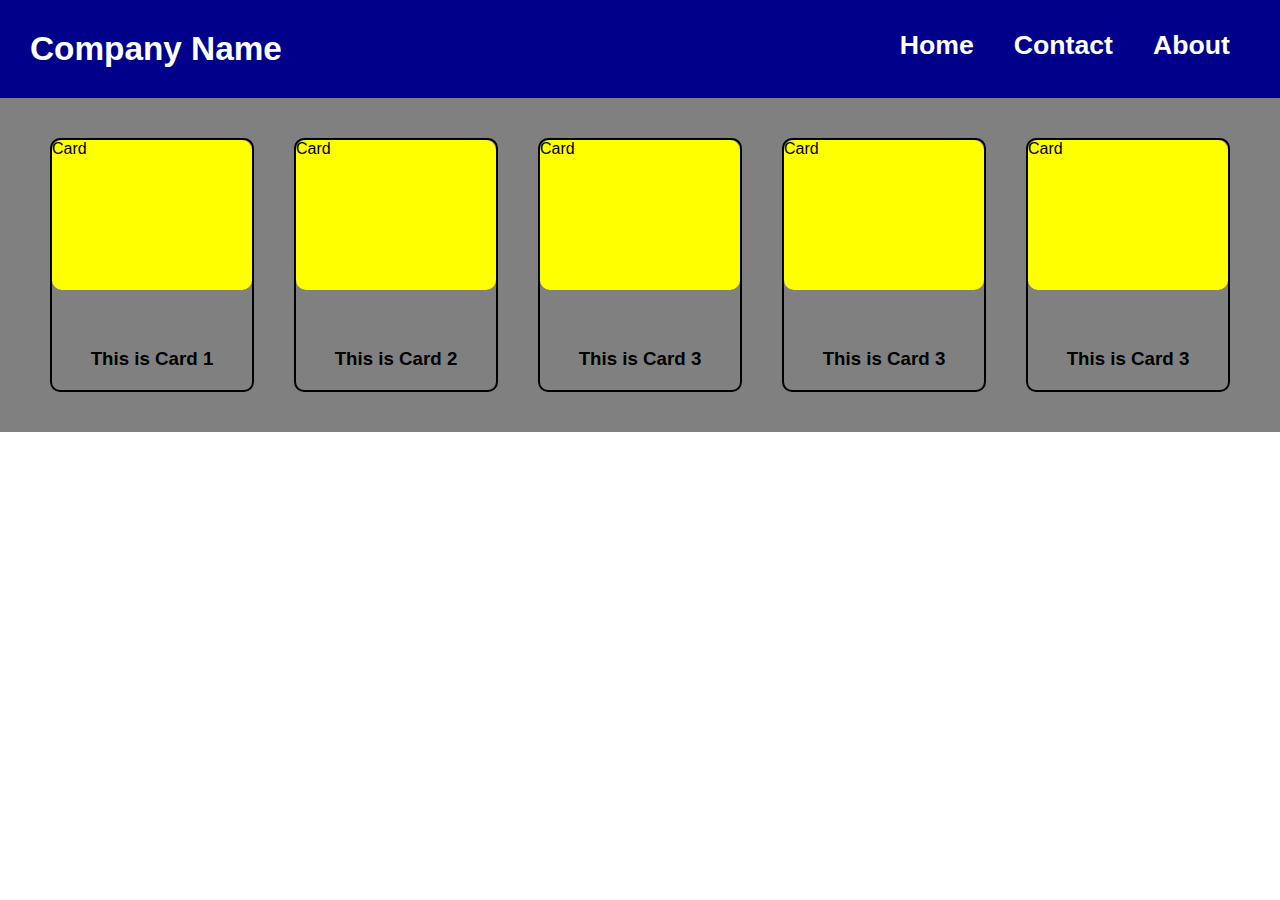
<file: index.html>
<!DOCTYPE html>
<html lang="en">

<head>
    <meta charset="UTF-8">
    <meta http-equiv="X-UA-Compatible" content="IE=edge">
    <meta name="viewport" content="width=device-width, initial-scale=1.0">
    <title>Document</title>
    <link rel="stylesheet" href="style.css">
</head>

<body>
    <div class="parent">
        <div class="child company">Company Name</div>
        <div class="child links">
            <div class="navitem">Home</div>
            <div class="navitem">Contact</div>
            <div class="navitem">About</div>
        </div>
    </div>

    <div class="cardContainer">
        <div class="cardBox">
            <div class="card">Card</div>
            <h3 class="cardText">This is Card 1</h3>
        </div>
        <div class="cardBox">
            <div class="card">Card</div>
            <h3 class="cardText">This is Card 2</h3>
        </div>
        <div class="cardBox">
            <div class="card">Card</div>
            <h3 class="cardText">This is Card 3</h3>
        </div>
        <div class="cardBox">
            <div class="card">Card</div>
            <h3 class="cardText">This is Card 3</h3>
        </div>
        <div class="cardBox">
            <div class="card">Card</div>
            <h3 class="cardText">This is Card 3</h3>
        </div>
        
    </div>
</body>

</html>
</file>
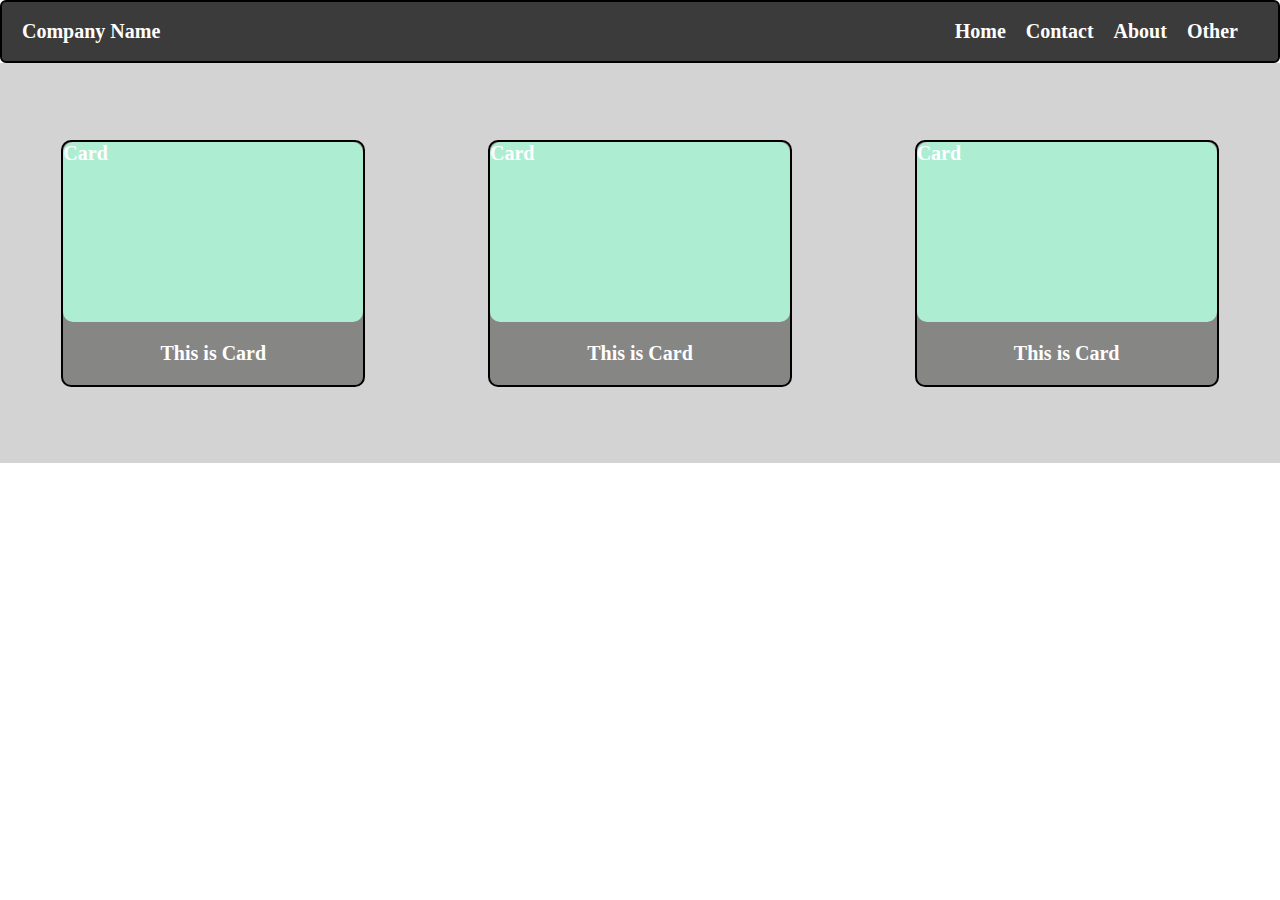
<file: test 1/Test1.html>
<!DOCTYPE html>
<html lang="en">
<head>
    <meta charset="UTF-8">
    <meta http-equiv="X-UA-Compatible" content="IE=edge">
    <meta name="viewport" content="width=device-width, initial-scale=1.0">
    <title>Test 1</title>
    <link rel="stylesheet" href="test.css">
</head>
<body>
    <div class="parent">
        <div class="company"> Company Name</div>
        <div class="navBar">
            <div class="child">Home </div>
            <div class="child">Contact</div>
            <div class="child">About</div>
            <div class="child">Other</div>
        </div>
    </div>
</div>

<div class="container">
    <div class="box">
        <div class="card">Card</div>
        <h3 class="card2">This is Card</h3>
    </div>

    <div class="box">
        <div class="card">Card</div>
        <h3 class="card2">This is Card</h3>
    </div>

    <div class="box">
        <div class="card">Card</div>
        <h3 class="card2">This is Card</h3>
    </div>
</div>
</body>
</html>
</file>
<file: style.css>
*{
    padding: 0;
    margin: 0;
    font-family: 'Segoe UI', Tahoma, Geneva, Verdana, sans-serif;
}
.parent{
    display:flex;
    background: darkblue;
    padding:10px;
    flex-wrap: wrap;
    flex-direction: row;
    justify-content: space-between;
}
.child{
    padding: 20px;
}
.company{
    font-weight: bold;
    font-size: 25pt;
    color: white;
}
.navitem{
    font-weight: bold;
    font-size: 20pt;
    color: white;
    padding: 0 20px;
}
.links{
    display: flex;
}
.cardContainer{
    display: flex;
    background: gray;
    padding: 30px;
    flex-direction: row;
    flex-wrap: wrap;
}
.cardBox{
    margin: 10px auto;
    border: 2px solid black;
    border-radius: 10px;
    height: 250px;
    display: flex;
    align-items: center;
    flex-direction: column;
    justify-content: space-between;
}
.cardBox:hover{
    background: rgb(48, 48, 48);
    transition: 300ms;
}
.card{
    height: 150px;
    width: 200px;
    background: yellow;
    border-radius: 10px;
}
.cardText{
    margin-bottom: 20px;
}
</file>
<file: test 1/test.css>
*{
    font-family: serif;
    font-weight: bold;
    font-size: 20px;
    margin: 0px;
    padding: 0px;
    color: white;
}
.parent{
    background-color: rgb(59, 59, 59);
    display: flex;
    justify-content: space-between;
    flex-direction: row;
    align-items: center;
    padding: 0 20px;
    border: 2px solid black;
    border-radius: 6px;
}
.child
{
    /* background: rgb(59, 59, 59); */
    padding: 8px 10px;
    /* margin: 0px 20px; */
    

}
.navBar{
    display: flex;
    flex-direction: row;
    margin: 10px;
}
.container{
    background-color: lightgray;
    display: flex;
    flex-direction: row;
    height: 400px;
    justify-content: space-around;
    align-items: center;

}
.box{
    background-color: rgb(134, 134, 133);
    border: 2px solid black;
    border-radius: 10px;
    margin:10px;


}
.card{
    background:rgb(173, 238, 211);
    width: 300px;
    height: 180px;
    border-radius: 10px;
}
.card2{
    margin: 20px 0;
    text-align: center;
}
.box:hover{
    background-color: rgb(53, 52, 52);
    transition: 300ms;
}
</file>
